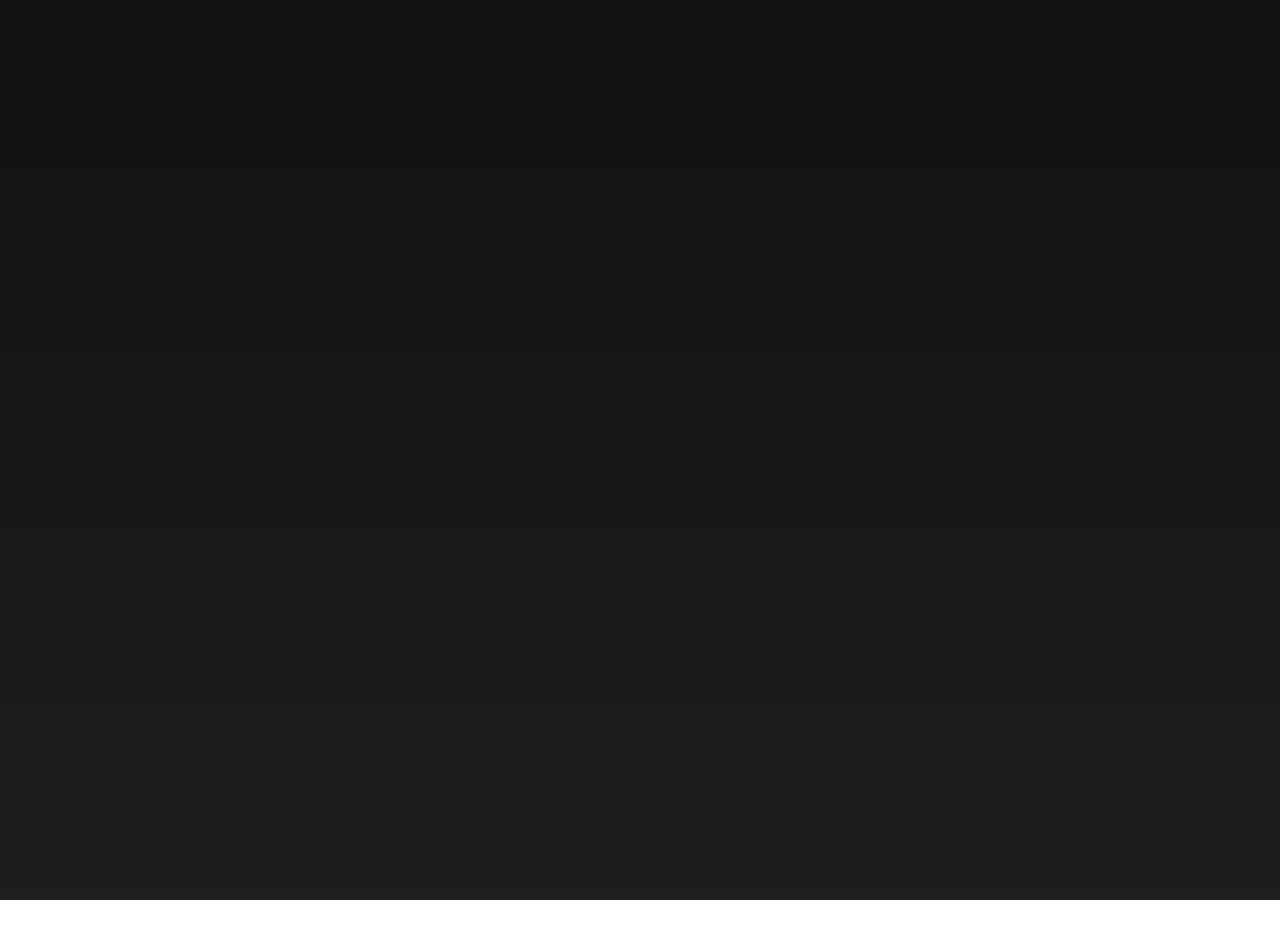
<file: 1/Index.html>
<!DOCTYPE html>
<html lang="en">
<head>
  <meta charset="UTF-8" />
  <meta name="viewport" content="width=device-width, initial-scale=1.0" />
  <title>CVRX - Home</title>
  <link rel="stylesheet" href="style.css" />
  <style>
    /* Fade-in animations for body */
    body { opacity: 0; animation: fadeIn 1.2s ease forwards; }

    header { animation: slideDown 1s ease forwards; }
    main h1 { animation: fadeUp 1s ease forwards; animation-delay: .4s; opacity: 0; }
    main p { animation: fadeUp 1s ease forwards; animation-delay: .7s; opacity: 0; }

    @keyframes fadeIn { from { opacity: 0; } to { opacity: 1; } }
    @keyframes slideDown { from { transform: translateY(-20px); opacity: 0; } to { transform: translateY(0); opacity: 1; } }
    @keyframes fadeUp { from { transform: translateY(20px); opacity: 0; } to { transform: translateY(0); opacity: 1; } }

    #enterOverlay {
      position: fixed;
      top: 0;
      left: 0;
      width: 100vw;
      height: 100vh;
      background: #000; /* black overlay */
      color: #fff;
      display: flex;
      align-items: center;
      justify-content: center;
      font-size: 2rem;
      cursor: pointer;
      z-index: 9999;
      transition: opacity 0.5s ease;
    }
    #enterOverlay.hidden {
      opacity: 0;
      pointer-events: none;
    }
  </style>
</head>
<body>
  <div id="enterOverlay">Click to Enter</div>

  <header>
    <div class="logo">CVRX</div>
    <nav>
      <a href="Index.html" class="active">Home</a>
      <a href="Features.html">Features</a>
      <a href="Download.html">Download</a>
    </nav>
  </header>

  <main>
    <h1>Welcome to CVRX</h1>
    <p>A modern mod for ChilloutVR that enhances your experience with powerful tools and customization.</p>
  </main>

  <audio id="bgMusic" src="Music.mp3" preload="auto" loop></audio>

  <script>
    const overlay = document.getElementById('enterOverlay');
    const audio = document.getElementById('bgMusic');

    overlay.addEventListener('click', () => 
	{
      overlay.classList.add('hidden');
      audio.volume = 0;
      audio.play();

      let vol = 0;
      const fadeInterval = setInterval(() => {
        if(vol < 1) {
          vol += 0.02;
          audio.volume = vol;
        } else {
          audio.volume = 1;
          clearInterval(fadeInterval);
        }
      }, 50);
    });
  </script>
</body>
</html>
</file>
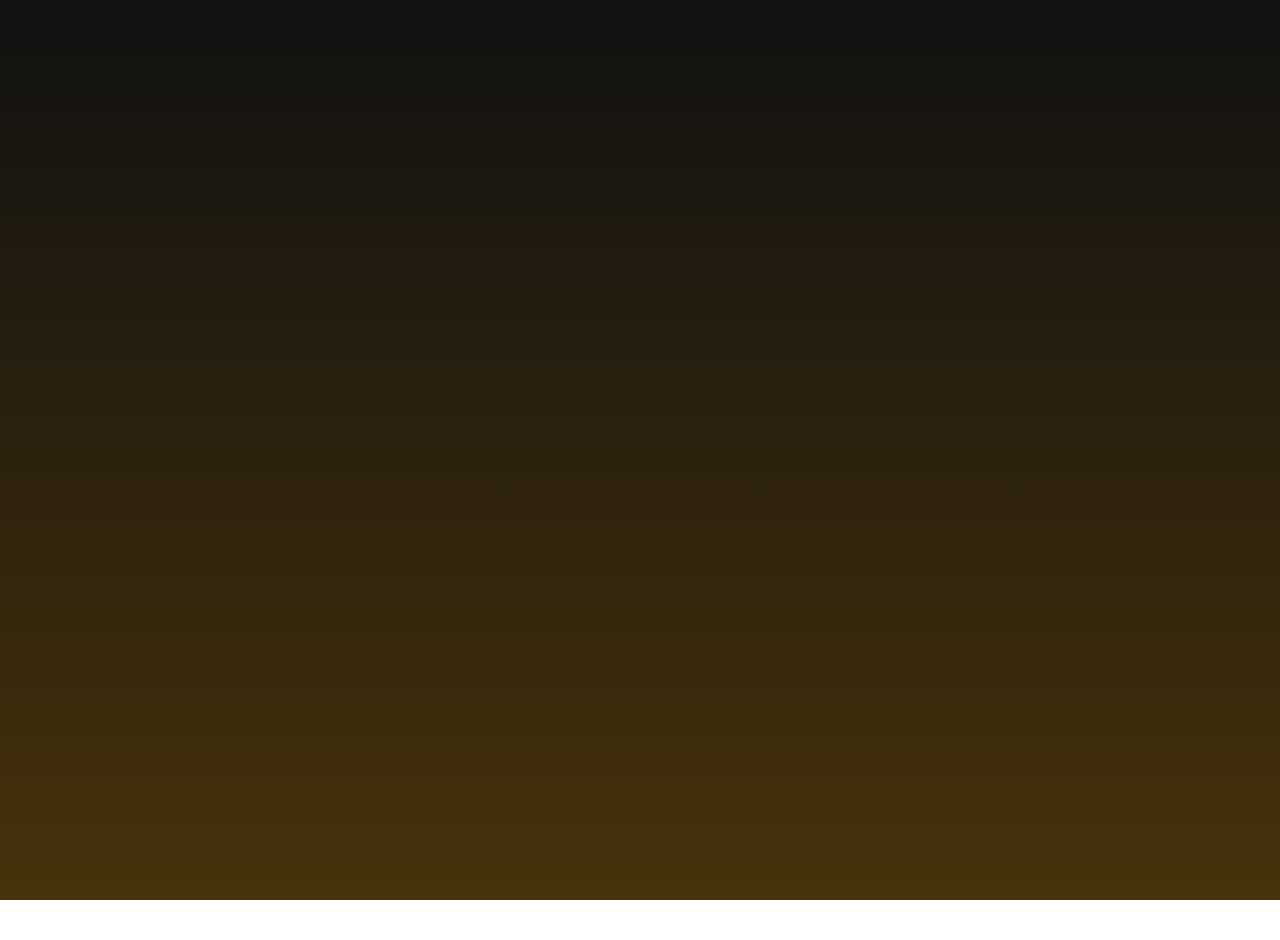
<file: CroissantVRC/Web/Index.html>
<!DOCTYPE html>
<html lang="en">
<head>
  <meta charset="UTF-8" />
  <meta name="viewport" content="width=device-width, initial-scale=1.0" />
  <title>CroissantVRC. - Home</title>
  <link rel="stylesheet" href="style.css" />
  
  <style>
    body { opacity: 0; animation: fadeIn 1.2s ease forwards; }

    header { animation: slideDown 1s ease forwards; }
    main h1 { animation: fadeUp 1s ease forwards; animation-delay: .4s; opacity: 0; }
    main p { animation: fadeUp 1s ease forwards; animation-delay: .7s; opacity: 0; }

    @keyframes fadeIn { from { opacity: 0; } to { opacity: 1; } }
    @keyframes slideDown { from { transform: translateY(-20px); opacity: 0; } to { transform: translateY(0); opacity: 1; } }
    @keyframes fadeUp { from { transform: translateY(20px); opacity: 0; } to { transform: translateY(0); opacity: 1; } }

    #enterOverlay {
      position: fixed;
      top: 0;
      left: 0;
      width: 100vw;
      height: 100vh;
      background: #000;
      color: #fff;
      display: flex;
      align-items: center;
      justify-content: center;
      font-size: 2rem;
      cursor: pointer;
      z-index: 9999;
      transition: opacity 0.5s ease;
    }
    #enterOverlay.hidden {
      opacity: 0;
      pointer-events: none;
    }
  </style>
  
</head>
<body>
  <div id="enterOverlay">Click to be gay</div>

  <header>
    <div class="logo">CroissantVRC.</div>
    <nav>
      <a href="Index.html" class="active">Home</a>
      <a href="Features.html">Features</a>
      <a href="https://discord.gg/ptQ7FaRsbd">Discord</a>
    </nav>
  </header>

  <main>
    <h1>Welcome to CroissantVRC.</h1>
    <p>Wha?~</p>
  </main>

  <audio id="bgMusic" src="Music.mp3" preload="auto" loop></audio>

  <script>
    const overlay = document.getElementById('enterOverlay');
    const audio = document.getElementById('bgMusic');

    overlay.addEventListener('click', () => 
	{
      overlay.classList.add('hidden');
      audio.volume = 0;
      audio.play();

      let vol = 0;
      const fadeInterval = setInterval(() => {
        if(vol < 1) {
          vol += 0.02;
          audio.volume = vol;
        } else {
          audio.volume = 1;
          clearInterval(fadeInterval);
        }
      }, 50);
    });
  </script>
  
</body>
</html>
</file>
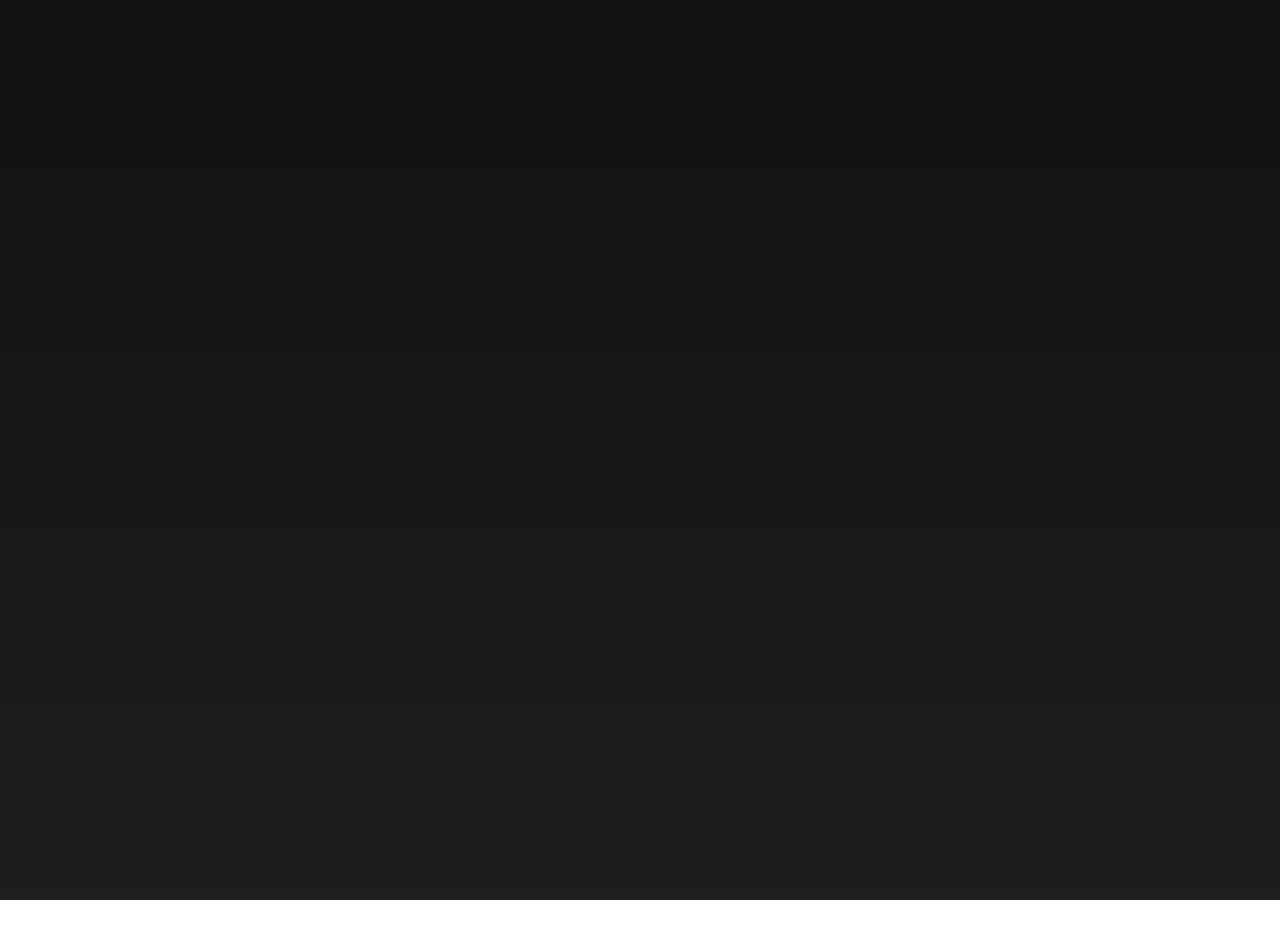
<file: 1/Download - Copie.html>
<!DOCTYPE html>
<html lang="en">
<head>
  <meta charset="UTF-8" />
  <meta name="viewport" content="width=device-width, initial-scale=1.0" />
  <title>CVRX Mod - Home</title>
  <link rel="stylesheet" href="style.css" />
  <style>
    /* Initial hidden state */
    body { opacity: 0; }
    header { opacity: 0; }
    main h1, main p { opacity: 0; }

    /* Animations */
    @keyframes fadeIn { from { opacity: 0; } to { opacity: 1; } }
    @keyframes slideDown { from { transform: translateY(-20px); opacity: 0; } to { transform: translateY(0); opacity: 1; } }
    @keyframes fadeUp { from { transform: translateY(20px); opacity: 0; } to { transform: translateY(0); opacity: 1; } }

    /* Animation classes */
    .animate-body { animation: fadeIn 1.2s ease forwards; }
    .animate-header { animation: slideDown 1s ease forwards; }
    .animate-h1 { animation: fadeUp 1s ease forwards; animation-delay: 0.4s; }
    .animate-p { animation: fadeUp 1s ease forwards; animation-delay: 0.7s; }
  </style>
</head>
<body class="animate-body">
  <header class="animate-header">
    <div class="logo">CVRX</div>
    <nav>
      <a href="index.html" class="active">Home</a>
      <a href="about.html">About</a>
      <a href="download.html">Download</a>
      <a href="forum.html">Forum</a>
    </nav>
  </header>

  <main>
    <h1 class="animate-h1">Welcome to CVRX Mod</h1>
    <p class="animate-p">A modern mod for ChilloutVR that enhances your experience with powerful tools and customization.</p>
  </main>
</body>
</html>
</file>
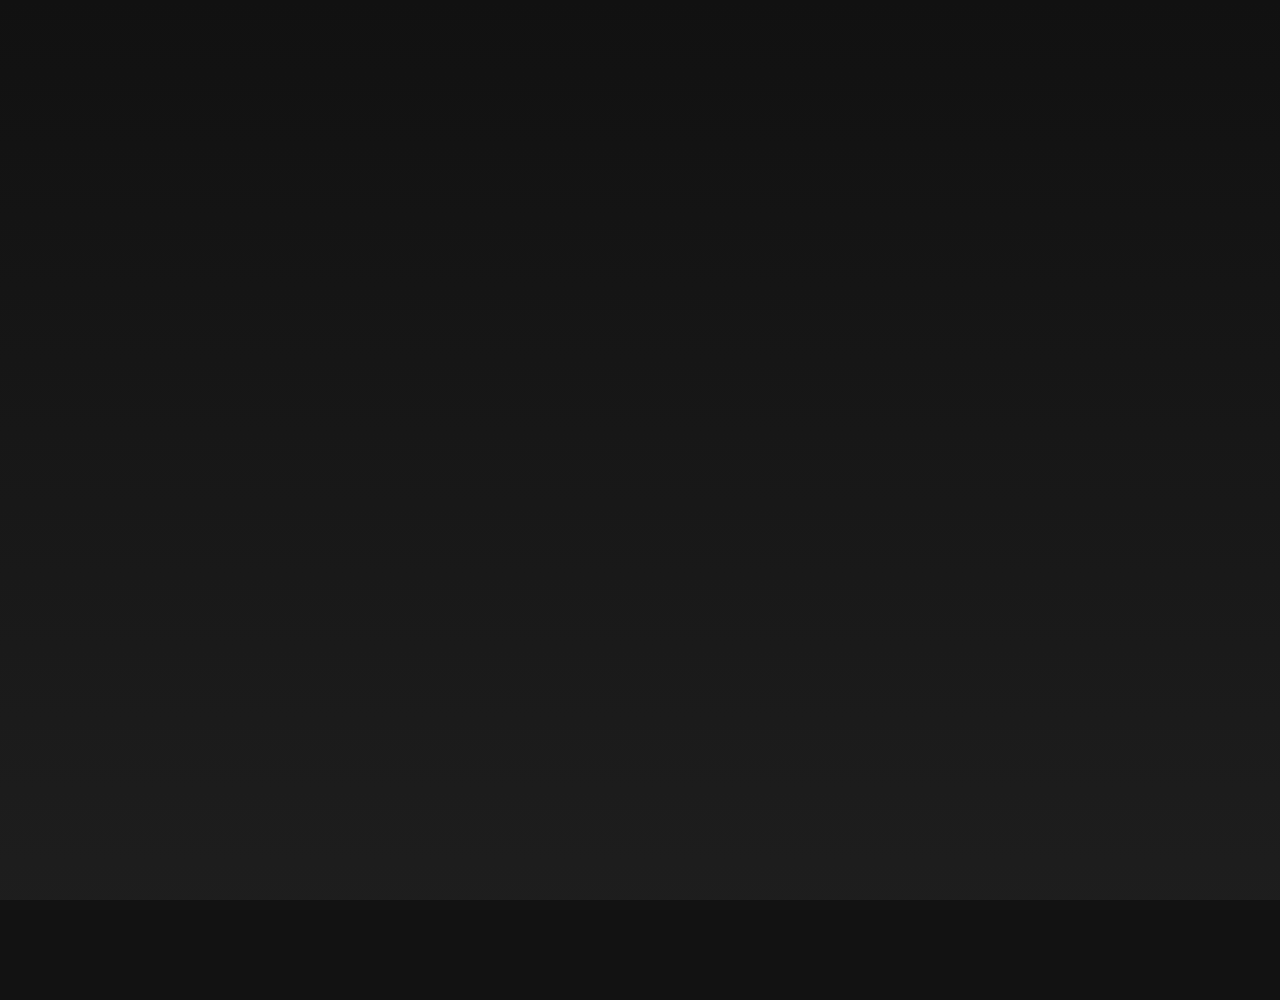
<file: 1/Download.html>
<!DOCTYPE html>
<html lang="en">
<head>
  <meta charset="UTF-8" />
  <meta name="viewport" content="width=device-width, initial-scale=1.0" />
  <title>CVRX - Download</title>
  <link rel="stylesheet" href="style.css" />
  
  <style>
    html, body {
      margin: 0;
      padding: 0;
      font-family: Arial, sans-serif;
      background-color: #121212; /* Default dark background */
      color: #fff; /* Default text color */
      overflow: hidden; /* Hide all scrollbars */
    }

    body::-webkit-scrollbar {
      display: none;
    }

    body { opacity: 0; }
    header { opacity: 0; }
    main h1, main p, .download-buttons, .instructions { opacity: 0; }

    header { 
      display: flex; 
      flex-direction: column; 
      align-items: center; 
      padding: 20px;
      background-color: #1e1e1e; 
    }

    .logo { 
      font-size: 28px; 
      font-weight: bold; 
      margin-bottom: 10px; 
    }

    nav {
      display: flex;
      gap: 30px;
    }

    nav a {
      color: #fff;
      text-decoration: none;
      font-weight: normal;
      transition: color 0.3s;
    }

    nav a.active {
      font-weight: bold;
      color: #ddd; /* Use neutral highlight */
    }

    nav a:hover {
      color: #aaa;
    }

    main { 
      text-align: center; 
      padding: 50px 20px; 
    }

    @keyframes fadeIn { from { opacity: 0; } to { opacity: 1; } }
    @keyframes slideDown { from { transform: translateY(-20px); opacity: 0; } to { transform: translateY(0); opacity: 1; } }
    @keyframes fadeUp { from { transform: translateY(20px); opacity: 0; } to { transform: translateY(0); opacity: 1; } }

    .animate-body { animation: fadeIn 1.2s ease forwards; }
    .animate-header { animation: slideDown 1s ease forwards; }
    .animate-h1 { animation: fadeUp 1s ease forwards; animation-delay: 0.4s; }
    .animate-p { animation: fadeUp 1s ease forwards; animation-delay: 0.7s; }
    .animate-buttons { animation: fadeUp 1s ease forwards; animation-delay: 1s; }
    .animate-instructions { animation: fadeUp 1s ease forwards; animation-delay: 1.3s; }

    .download-buttons { 
      margin-top: 30px; 
      display: flex; 
      flex-direction: column; 
      gap: 15px; 
      align-items: center; 
    }

    .download-buttons a { 
      background-color: #333; /* Neutral button color */
      color: #fff; 
      padding: 15px 30px; 
      text-decoration: none; 
      font-weight: bold; 
      border-radius: 8px; 
      transition: background-color 0.3s; 
    }

    .download-buttons a:hover { 
      background-color: #555; 
    }

    .instructions { 
      max-width: 600px; 
      margin: 40px auto 0; 
      text-align: left; 
      background-color: #1e1e1e; 
      padding: 20px; 
      border-radius: 8px; 
    }

    .instructions h2 { 
      color: #fff; /* Neutral heading */
      margin-bottom: 10px; 
    }

    .instructions ol { 
      padding-left: 20px; 
    }

    .instructions li { 
      margin-bottom: 10px; 
    }
  </style>
  
</head>
<body class="animate-body">
  <header class="animate-header">
    <div class="logo">CVRX</div>
    <nav>
      <a href="Index.html">Home</a>
      <a href="Features.html">Features</a>
      <a href="Download.html" class="active">Download</a>
    </nav>
  </header>

  <main>
    <h1 class="animate-h1">Download CVRXLoader</h1>
    <p class="animate-p">Download CVRXLoader for MelonLoader. Follow the instructions below to get started.</p>

    <div class="download-buttons animate-buttons">
      <a href="https://github.com/IL2LX/FileHost/raw/refs/heads/main/1/CVRCLoader.dll" download>Download CVRXLoader</a>
    </div>

    <div class="instructions animate-instructions">
      <h2>Installation Instructions</h2>
      <ol>
        <li>Make sure you have <strong>ChilloutVR</strong> installed.</li>
        <li>Install <strong>MelonLoader</strong> for ChilloutVR if you haven't already.</li>
        <li>Download <strong>CVRXLoader</strong> from above.</li>
        <li>Copy the DLL into your <code>Plugins<code> folder of MelonLoader.</li>
        <li>Launch ChilloutVR. CVRX should load automatically via Loader.</li>
      </ol>
    </div>
  </main>
</body>
</html>
</file>
<file: CroissantVRC/Web/style.css>
html, body {
  overflow: hidden;
  height: 100%;
  margin: 0;
  padding: 0;
  box-sizing: border-box;
  font-family: Arial, sans-serif;
  background: linear-gradient(to bottom, #111 0%, #875903 220%, #111 100%);
  color: #eee;
  overflow-x: hidden;
}

header {
  position: fixed;
  top: 0;
  left: 0;
  width: 100%;
  display: flex;
  align-items: center;
  justify-content: center;
  padding: 20px;
  background: #362301;
  border-bottom: 2px solid #fca503;
  z-index: 1000;
}

.logo {
  font-size: 28px;
  font-weight: bold;
  color: #fca503;
  position: absolute;
  left: 20px;
}

nav {
  display: flex;
  gap: 20px;
}

nav a {
  color: #eee;
  text-decoration: none;
  font-size: 16px;
  padding: 8px 12px;
  border-radius: 6px;
  transition: 0.2s;
}

nav a:hover,
nav a.active {
  background: #694502;
}

main {
  flex: 1;
  display: flex;
  flex-direction: column;
  justify-content: center;
  align-items: center;
  text-align: center;
  padding: 20px;
  margin-top: 80px;
  min-height: calc(100vh - 80px);
}


.accordion {
  position: relative;
  max-width: 800px;
  margin: 40px auto;
  width: 100%;
}

.accordion-item {
  background: #1e1e1e;
  margin-bottom: 10px;
  border-radius: 5px;
  position: relative;
}

.accordion-header {
  padding: 15px 20px;
  cursor: pointer;
  font-weight: bold;
  background: #2a2a2a;
  color: #fff;
  display: flex;
  justify-content: space-between;
  align-items: center;
  transition: background 0.3s;
}

.accordion-header:hover {
  background: #3a3a3a;
}

.accordion-arrow {
  transition: transform 0.3s ease;
}

.accordion-item.active .accordion-arrow {
  transform: rotate(90deg);
}

.accordion-content {
  position: absolute;
  left: 0;
  top: 100%;
  width: 100%;
  background: #1b1b1b;
  padding: 15px 20px;
  border-radius: 0 0 5px 5px;
  color: #fff;
  opacity: 0;
  pointer-events: none;
  transition: opacity 0.3s ease;
  z-index: 2000;
}

.accordion-item.active .accordion-content {
  opacity: 1;
  pointer-events: auto;
}
</file>
<file: 1/style.css>
/* Reset & body setup */
html, body {
  height: 100%;
  margin: 0;
  padding: 0;
  box-sizing: border-box;
  font-family: Arial, sans-serif;
  /* Gradient: 50% dark, 50% gray */
  background: linear-gradient(to bottom, #111 0%, #888 950%, #111 100%);
  color: #eee;
  overflow-x: hidden;
}

/* Header fixed at top */
header {
  position: fixed;
  top: 0;
  left: 0;
  width: 100%;
  display: flex;
  align-items: center;
  justify-content: center; /* Center nav links */
  padding: 20px;
  background: #1a1a1a;
  border-bottom: 2px solid #c40000;
  z-index: 1000; /* Header stays on top */
}

/* Logo stays on the left */
.logo {
  font-size: 28px;
  font-weight: bold;
  color: #c40000;
  position: absolute;
  left: 20px;
}

/* Navigation links */
nav {
  display: flex;
  gap: 20px; /* spacing between tabs */
}

nav a {
  color: #eee;
  text-decoration: none;
  font-size: 16px;
  padding: 8px 12px;
  border-radius: 6px;
  transition: 0.2s;
}

nav a:hover,
nav a.active {
  background: #c40000;
}

/* Centered content below fixed header */
main {
  flex: 1;
  display: flex;
  flex-direction: column;
  justify-content: center; /* vertical center */
  align-items: center;     /* horizontal center */
  text-align: center;
  padding: 20px;
  margin-top: 80px; /* space for fixed header */
  min-height: calc(100vh - 80px); /* fill remaining screen height */
}

/* Forum styles */
.forum-box {
  background: #1d1d1d;
  padding: 20px;
  border-radius: 10px;
  margin-top: 20px;
  border: 1px solid #333;
  width: 100%;
  max-width: 600px;
}

.forum-post {
  padding: 12px;
  background: #222;
  border-radius: 6px;
  margin-bottom: 10px;
  border: 1px solid #333;
}

.forum-input {
  width: 100%;
  padding: 15px;
  border-radius: 8px;
  background: #181818;
  border: 1px solid #444;
  color: white;
  margin-bottom: 10px;
}

.forum-btn {
  background: #c40000;
  border: none;
  padding: 12px 20px;
  border-radius: 8px;
  color: white;
  cursor: pointer;
  font-size: 16px;
  transition: 0.2s;
}

.forum-btn:hover {
  opacity: 0.8;
}

/* Accordion styles */
.accordion {
  position: relative; /* parent for absolute children */
  max-width: 800px;
  margin: 40px auto;
  width: 100%;
}

.accordion-item {
  background: #1e1e1e;
  margin-bottom: 10px;
  border-radius: 5px;
  position: relative; /* for absolute content */
}

.accordion-header {
  padding: 15px 20px;
  cursor: pointer;
  font-weight: bold;
  background: #2a2a2a;
  color: #fff;
  display: flex;
  justify-content: space-between;
  align-items: center;
  transition: background 0.3s;
}

.accordion-header:hover {
  background: #3a3a3a;
}

.accordion-arrow {
  transition: transform 0.3s ease;
}

.accordion-item.active .accordion-arrow {
  transform: rotate(90deg);
}

/* Accordion content rendered on top */
.accordion-content {
  position: absolute; /* floating above everything */
  left: 0;
  top: 100%; /* below header */
  width: 100%;
  background: #1b1b1b;
  padding: 15px 20px;
  border-radius: 0 0 5px 5px;
  color: #fff;
  opacity: 0;
  pointer-events: none; /* disable interaction when closed */
  transition: opacity 0.3s ease;
  z-index: 2000; /* above header and other content */
}

.accordion-item.active .accordion-content {
  opacity: 1;
  pointer-events: auto; /* enable interaction when open */
}
</file>
